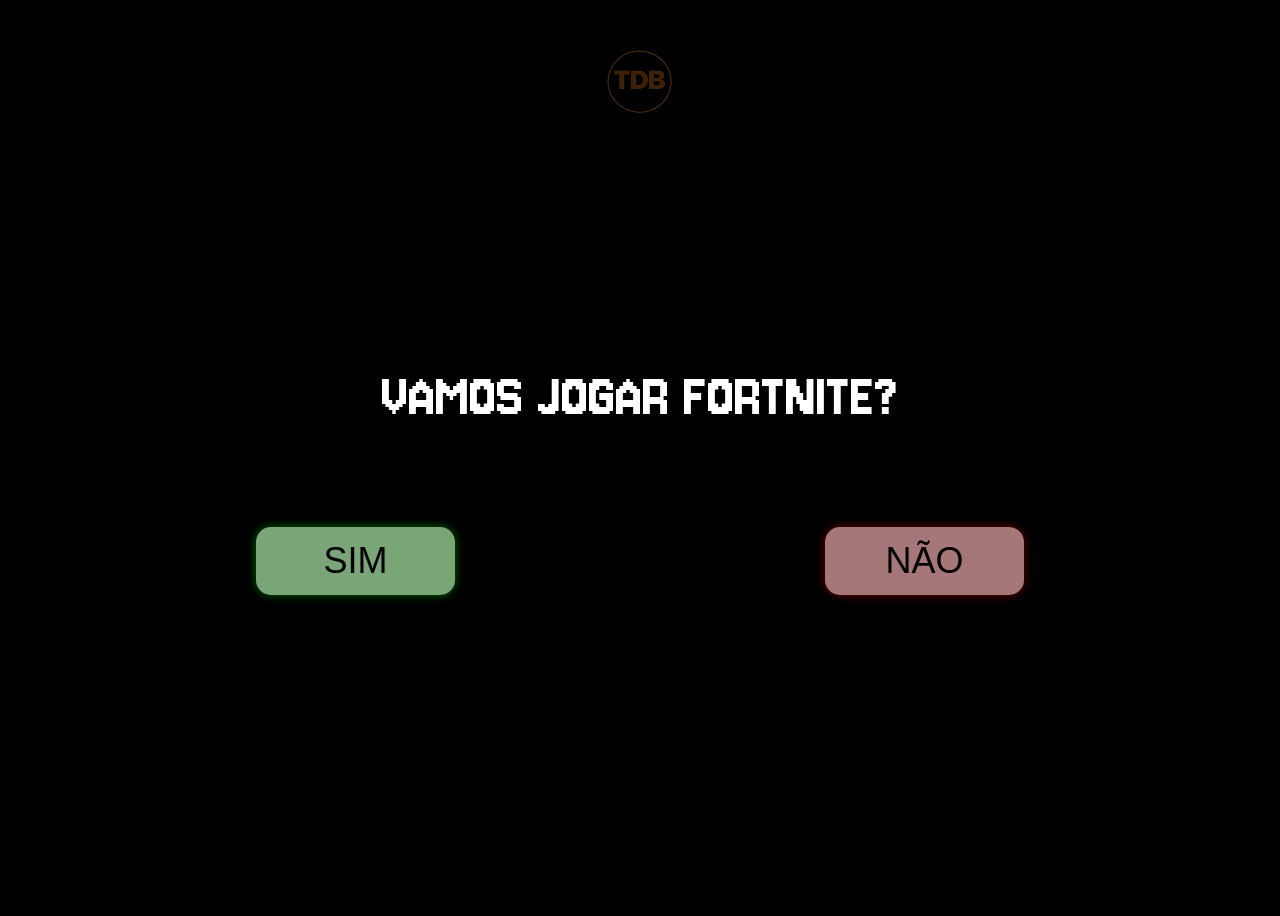
<file: projetos/aceitacao/index.html>
<!DOCTYPE html>
<html lang="pt-br">
<head>
    <meta charset="UTF-8">
    <meta name="viewport" content="width=device-width, initial-scale=1.0">
    <link rel="stylesheet" href="./style.css">
    <title>Aceite ou Morra</title>
</head>
<body>
    <header class="logo">
        <img src="../imagens/LogoTDB.png" alt="TDB">
    </header>
    <h1 id="titulo-aceitacao" class="titulo">Vamos jogar fortnite?</h1>
    <div class="botoes">
        <button id="botao-sim" class="sim">SIM</button>
        <button id="botao-nao" class="nao">NÃO</button>
    </div>
</body>
<script src="./script.js"></script>
</html>
</file>
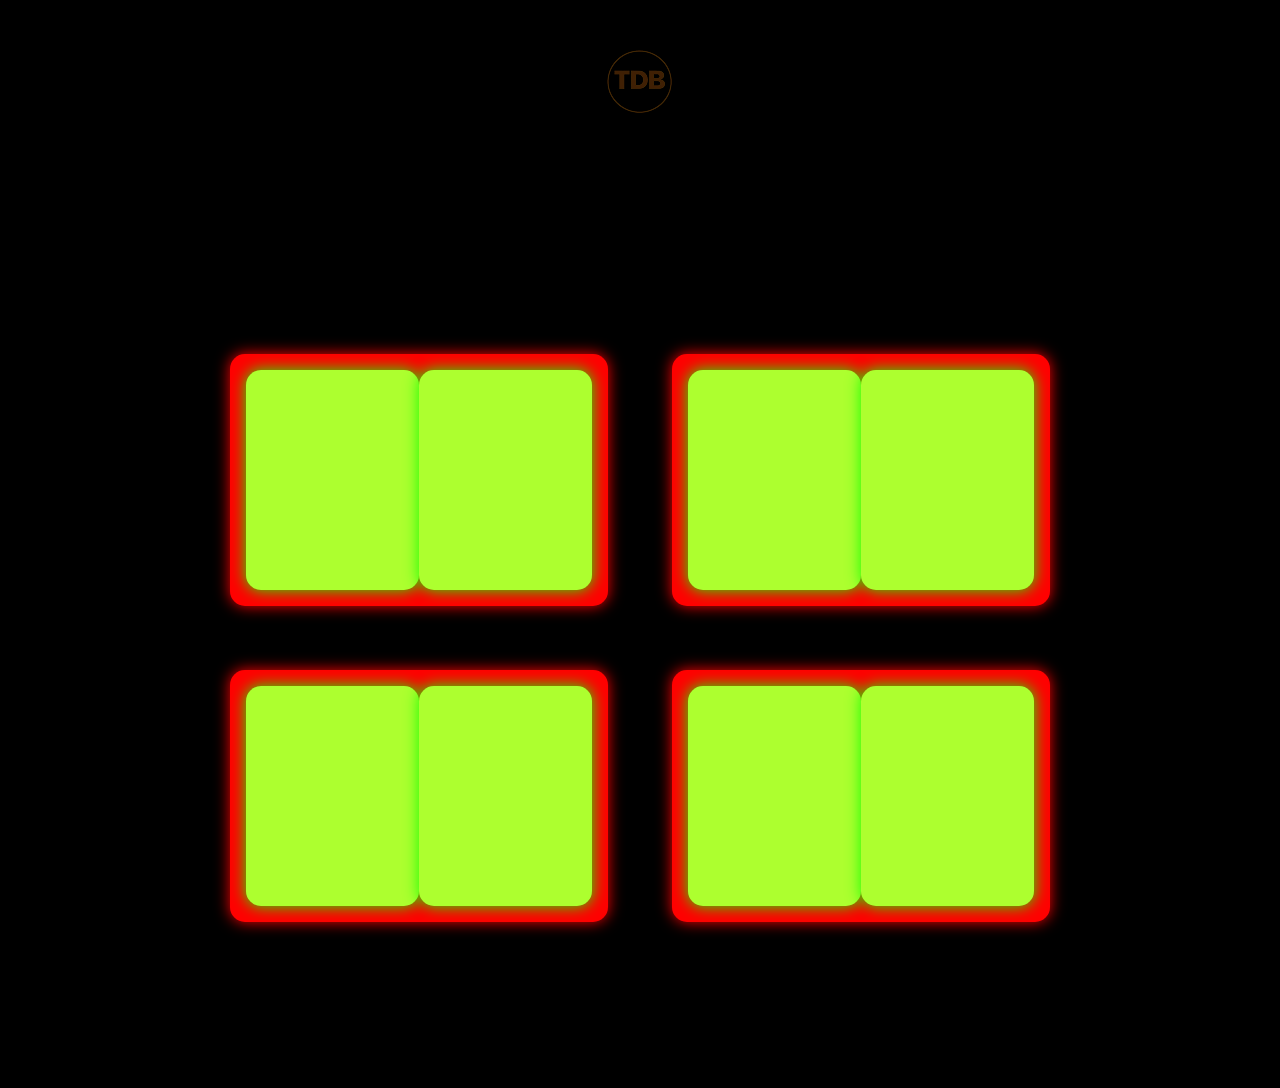
<file: projetos/posicionamento/index.html>
<!DOCTYPE html>
<html lang="en">
<head>
    <meta charset="UTF-8">
    <meta name="viewport" content="width=device-width, initial-scale=1.0">
    <title>Posicionamento</title>
    <link rel="stylesheet" href="base.css">
    <link rel="stylesheet" href="style.css">
</head>
<body>
    <header class="logo">
        <img src="../imagens/LogoTDB.png" alt="TDB">
    </header>
    <main>
        <section class="base">
            
            <div class="base_vermelho caixote">
                <div class="base_verde caixa">
                </div>
                <div class="base_verde caixa">
                </div>
            </div>
            <div class="base_vermelho caixote">
                <div class="base_verde">
                </div>
                <div class="base_verde">
                </div>
            </div>
            <div class="base_vermelho caixote">
                <div class="base_verde" caixa_verde>
                </div>
                <div class="base_verde" caixa_verde>
                </div>
            </div>
            <div class="base_vermelho caixote">
                <div class="base_verde caixa_verde">
                </div>
                <div class="base_verde caixa_verde">
                </div>
            </div>
        </section>
    </main>
</body>
</html>
</file>
<file: projetos/aceitacao/style.css>
@import url('https://fonts.googleapis.com/css2?family=Bebas+Neue&family=Cinzel+Decorative:wght@400;700;900&family=Jersey+10&family=Jersey+10+Charted&family=MedievalSharp&family=Montserrat:ital,wght@0,100..900;1,100..900&family=Passion+One:wght@400;700;900&family=Playwrite+DK+Uloopet+Guides&family=Sriracha&display=swap');


* {}


body {
    display: flex;
    background-color: black;
    min-height: 100vh;
    flex-direction: column;
    justify-content: center;
    align-items: center;
}

.logo {
    position: absolute;
    top: 50px;
    opacity: 0.25;
}

.titulo {
    color: white;
    font-family: "Jersey 10", sans-serif;
    text-align: center;
    font-size: 64px;
    margin-bottom: 1.5em;
    font-weight: 400;
    text-transform: uppercase;
}

.botoes {
    width: 60vw;
    display: flex;
    justify-content: space-between;
}

.sim {
    background-color: #7AA677;
    box-shadow: 0 0 10px rgb(21, 255, 0, 0.4)
}

.nao {
    background-color: #A67778;
    box-shadow: 0 0 10px rgba(255, 0, 4, 0.4)
}

.sim , .nao {
    border-radius: 15px;
    width: 199px;
    height: 68px;
    font-size: 36px;
    border: none;
}

.logo:hover {
    opacity: 1;
}

.sim:hover {
    background-color: #4BD544;
    box-shadow: 0 0 10px#15FF00;
}

.nao:hover {
    background-color: #E82326;
    box-shadow: 0 0 10px #FF0004;
}
</file>
<file: projetos/posicionamento/base.css>
body {
    display: flex;
    background-color: black;
    min-height: 100vh;
    flex-direction: column;
    justify-content: center;
    align-items: center;
}

.logo {
    position: absolute;
    top: 50px;
    opacity: 0.25;
}

.logo:hover {
    opacity: 1;
}

main {
    width: 90vw;
    height: 60vh;
}

.base {
    width: 100%;
    height: 100vh;
    display: flex;
    flex-wrap: wrap;    
    gap: 2em;
}

.base_verde {
    background: greenyellow;
    width: 220px;
    height: 220px;
    border-radius: 15px;
    box-shadow: 0px 0px 15px #15FF00;
}

.base_vermelho {
    background: red;
    width: 220px;
    height: 220px;
    border-radius: 15px;
    box-shadow: 0px 0px 15px #FF0004;
}
</file>
<file: projetos/posicionamento/style.css>
.caixote {
    justify-content: space-evenly;
    display: flex;
    width: 30%;
    padding: 1em;
}

.base_verde {

}

.base {
    gap: 4em;
    display: flex;
    justify-content: center;
    align-items: center;
    align-content: center;
}
</file>
